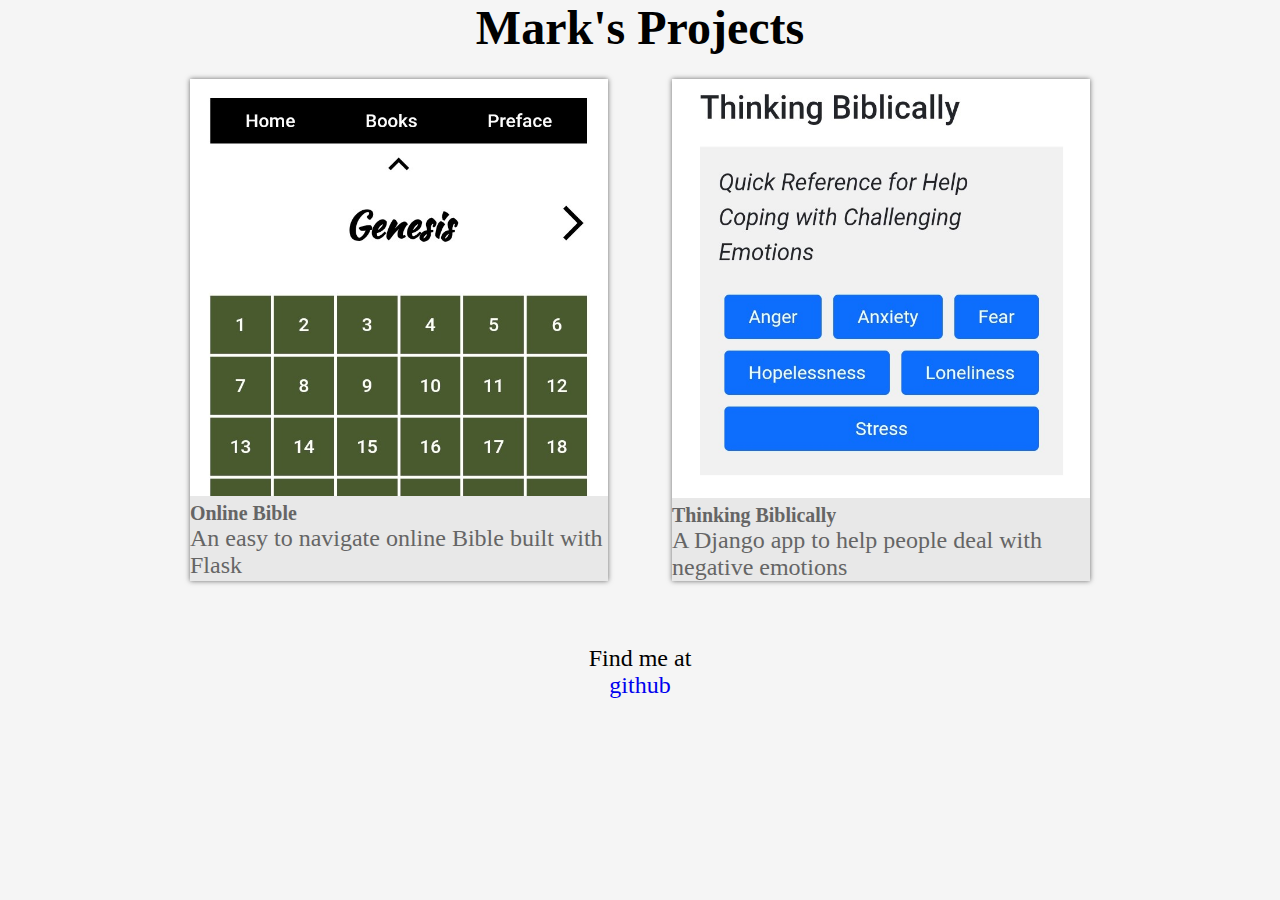
<file: index.html>
<!DOCTYPE html>
<html lang="en">
    <head>
        <meta charset="utf-8" />
        <meta name="viewport" content="width=device-width, initial-scale=1" />
        <title>Mark's Projects</title>
        <link
            href="https://cdn.jsdelivr.net/npm/bootstrap@5.1.3/dist/css/bootstrap.min.css"
            rel="stylesheet"
            integrity="sha384-1BmE4kWBq78iYhFldvKuhfTAU6auU8tT94WrHftjDbrCEXSU1oBoqyl2QvZ6jIW3"
            crossorigin="anonymous"
        />
        <link rel="stylesheet" href="styles.css" />
    </head>
    <body>
        <div class="title">
            <h1>Mark's Projects</h1>
        </div>
        <section class="container">
            <div id="grid-container">
                <div class="card">
                    <a href="https://markgauffin.pythonanywhere.com">
                        <img class="card-img-top"
                            src="./images/asv-mobile.jpg"
                            alt="home page of online bible"
                        />
                        <div class="card-body">
                            <h5 class="card-title">Online Bible</h2>
                            <p class="card-text">An easy to navigate online Bible built with Flask</p>
                        </div>
                    </a>
                </div>
                <div class="card">
                    <a href="https://thinkingbiblically.pythonanywhere.com">
                        <img class="card-img-top"
                        src="./images/therapy-mobile.jpg"
                        alt="home page of therapy website"
                        />
                        <div class="card-body">
                            <h5 class="card-title">Thinking Biblically</h2>
                            <p class="card-text">A Django app to help people deal with negative emotions</p>
                        </div>
                    </a>
                </div>
            </div>
        </section>
        <section id="contact">
            <p>Find me at</p>
            <a
                id="profile-link"
                target="_blank"
                href="https://github.com/markinjamaica"
                >github</a
            >
        </section>
    </body>
</html>
</file>
<file: styles.css>
* {
    margin: 0;
    padding: 0;
}

:root {
    font-size: 1.5em;
}

body {
    background-color: rgb(245, 245, 245);
}

a {
    text-decoration: none;
}

.card {
    background-color: rgb(232, 232, 232);
    box-shadow: 0 0 5px rgb(105, 105, 105);
}

.card:hover {
    transform: scale(1.02);
}

.card-body {
    color: rgb(101, 101, 101);
}

.title {
    text-align: center;
    margin-bottom: 1rem;
}

#grid-container {
    display: grid;
    grid-template-columns: 1fr 1fr;
    gap: 5vw;
    margin: auto;
    max-width: 900px;
    padding-bottom: 5vw;
}

img {
    width: 100%;
}

.project-tile {
    position: relative;
    top: 0;
}

#contact {
    text-align: center;
    padding-bottom: 5vw;
}

@media screen and (max-width: 768px) {
    #grid-container {
        grid-template-columns: 1fr;
    }
}
</file>
